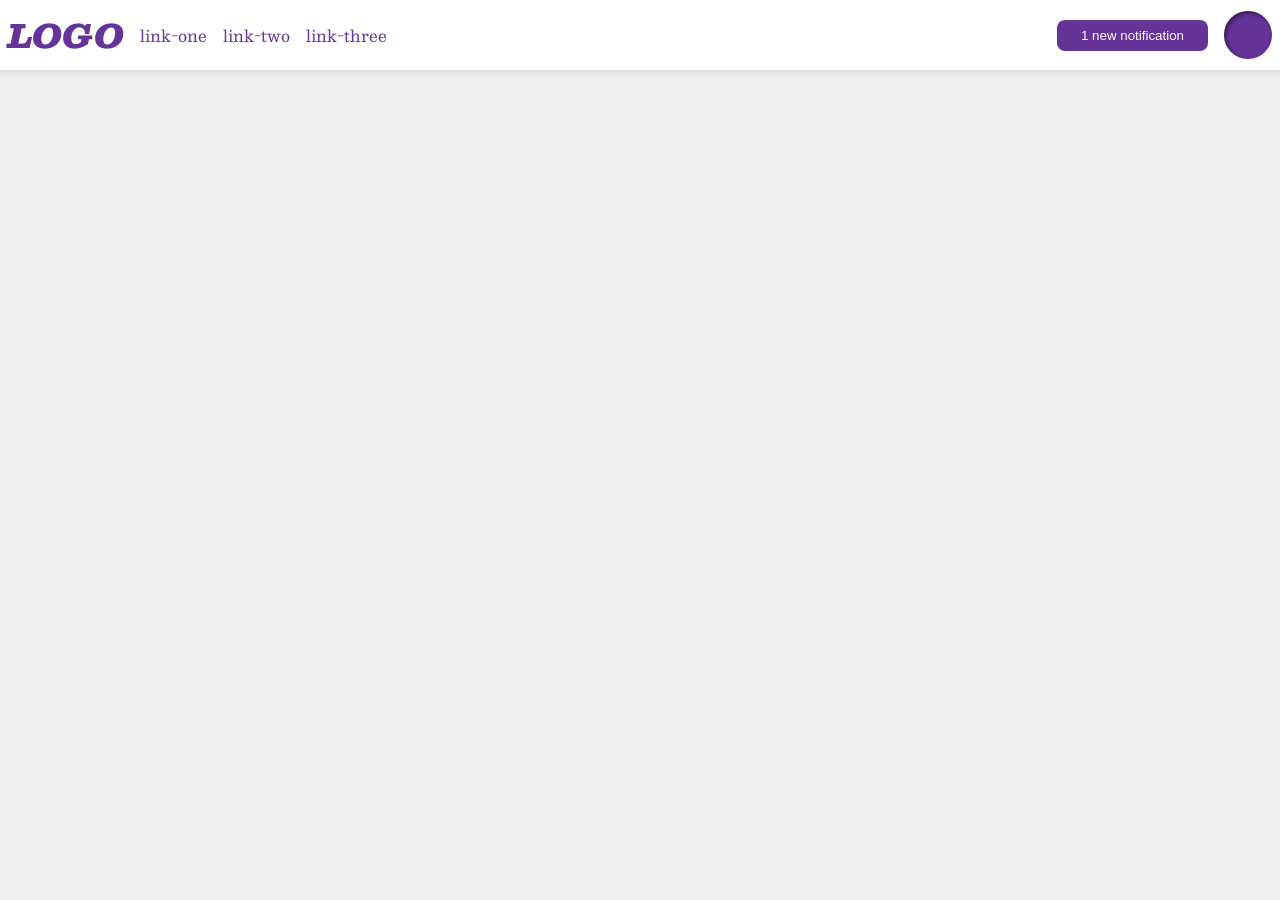
<file: foundations/flex/03-flex-header-2/index.html>
<!DOCTYPE html>
<html lang="en">
  <head>
    <meta charset="UTF-8">
    <meta http-equiv="X-UA-Compatible" content="IE=edge">
    <meta name="viewport" content="width=device-width, initial-scale=1.0">
    <title>Flex Header 2</title>
    <link rel="stylesheet" href="style.css">
  </head>
  <body>
    <div class="header">
      <div class="left">
        <div class="logo">
          LOGO
        </div>
        <ul class="links">
          <li><a href="https://google.com">link-one</a></li>
          <li><a href="https://google.com">link-two</a></li>
          <li><a href="https://google.com">link-three</a></li>
        </ul>
      </div>
      <div class="right">
        <button class="notifications">
          1 new notification
        </button>
        <div class="profile-image"></div>
      </div>
    </div>
  </body>
</html>
</file>
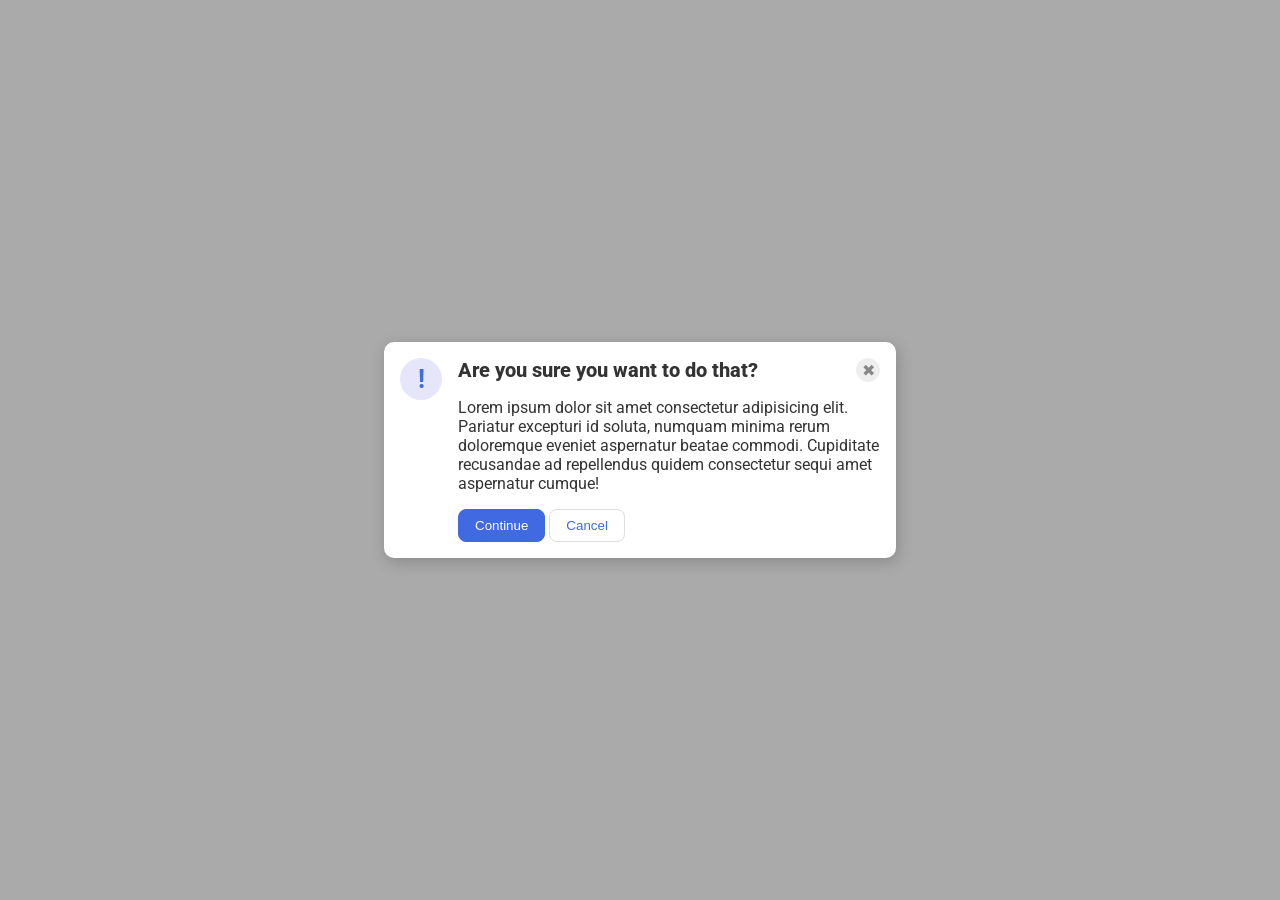
<file: foundations/flex/05-flex-modal/index.html>
<!DOCTYPE html>
<html lang="en">
  <head>
    <meta charset="UTF-8">
    <meta http-equiv="X-UA-Compatible" content="IE=edge">
    <meta name="viewport" content="width=device-width, initial-scale=1.0">
    <link rel="stylesheet" href="style.css">
    <title>Modal</title>
  </head>
  <body>
    <div class="modal">
      <div class="window">
        <div class="icon">!</div>
        <div class="window-warning">
          <div class="window-title">
            <div class="header">Are you sure you want to do that?</div>
            <div class="window-close">
              <button class="close-button">✖</button>
            </div>
          </div>
        <div class="text">Lorem ipsum dolor sit amet consectetur adipisicing elit. Pariatur excepturi id soluta, numquam minima rerum doloremque eveniet aspernatur beatae commodi. Cupiditate recusandae ad repellendus quidem consectetur sequi amet aspernatur cumque!</div>
        <div class="window-options">
          <button class="continue">Continue</button>
          <button class="cancel">Cancel</button>
        </div>
        </div>
      </div>
    </div>
  </body>
</html>
</file>
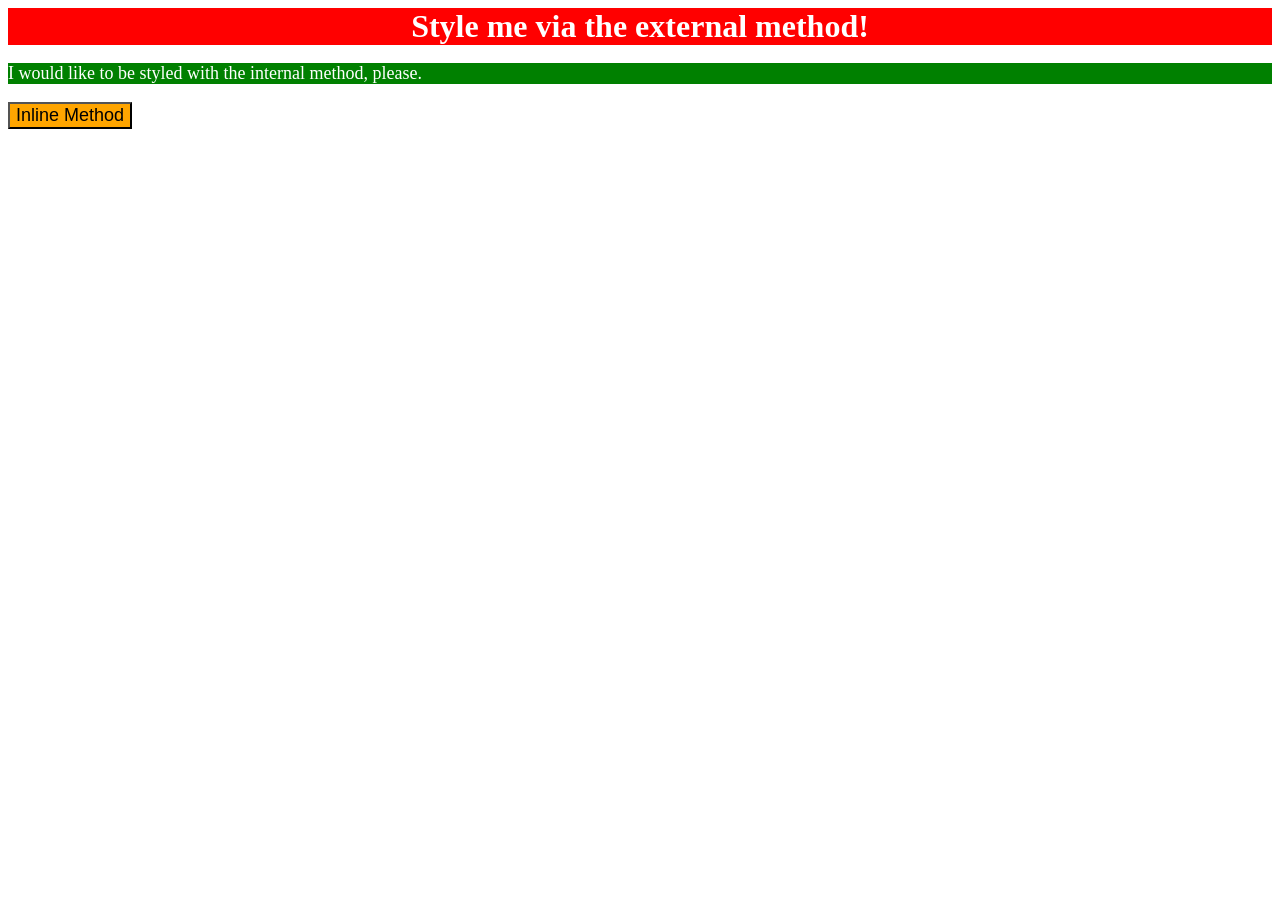
<file: foundations/intro-to-css/01-css-methods/index.html>
<!DOCTYPE html>
<html lang="en">
  <head>
    <meta charset="UTF-8">
    <meta http-equiv="X-UA-Compatible" content="IE=edge">
    <meta name="viewport" content="width=device-width, initial-scale=1.0">
    <title>Methods for Adding CSS</title>
    <link rel="stylesheet" href="styles.css">
    <style>
      p {
        color: white;
        background-color: green;
        font-size: 18px;
      }
    </style>
  </head>
  <body>
    <div class="first-text">Style me via the external method!</div>
    <p>I would like to be styled with the internal method, please.</p>
    <button style="background-color: orange; font-size: 18px;">Inline Method</button>
  </body>
</html>
</file>
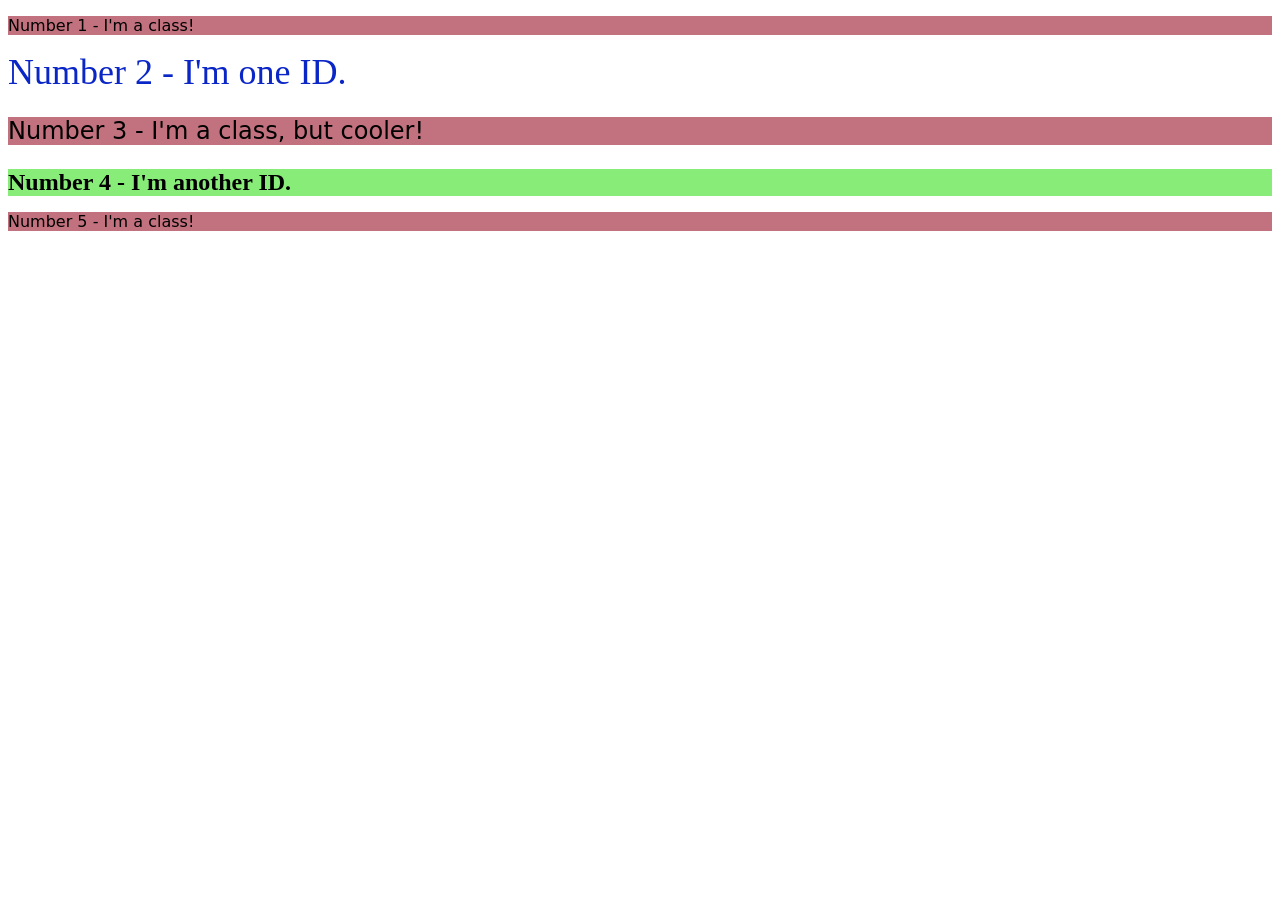
<file: foundations/intro-to-css/02-class-id-selectors/index.html>
<!DOCTYPE html>
<html lang="en">
  <head>
    <meta charset="UTF-8">
    <meta http-equiv="X-UA-Compatible" content="IE=edge">
    <meta name="viewport" content="width=device-width, initial-scale=1.0">
    <title>Class and ID Selectors</title>
    <link rel="stylesheet" href="style.css">
  </head>
  <body>
    <p>Number 1 - I'm a class!</p>
    <div class="second">Number 2 - I'm one ID.</div>
    <p class="third">Number 3 - I'm a class, but cooler!</p>
    <div class="fourth">Number 4 - I'm another ID.</div>
    <p>Number 5 - I'm a class!</p>
  </body>
</html>
</file>
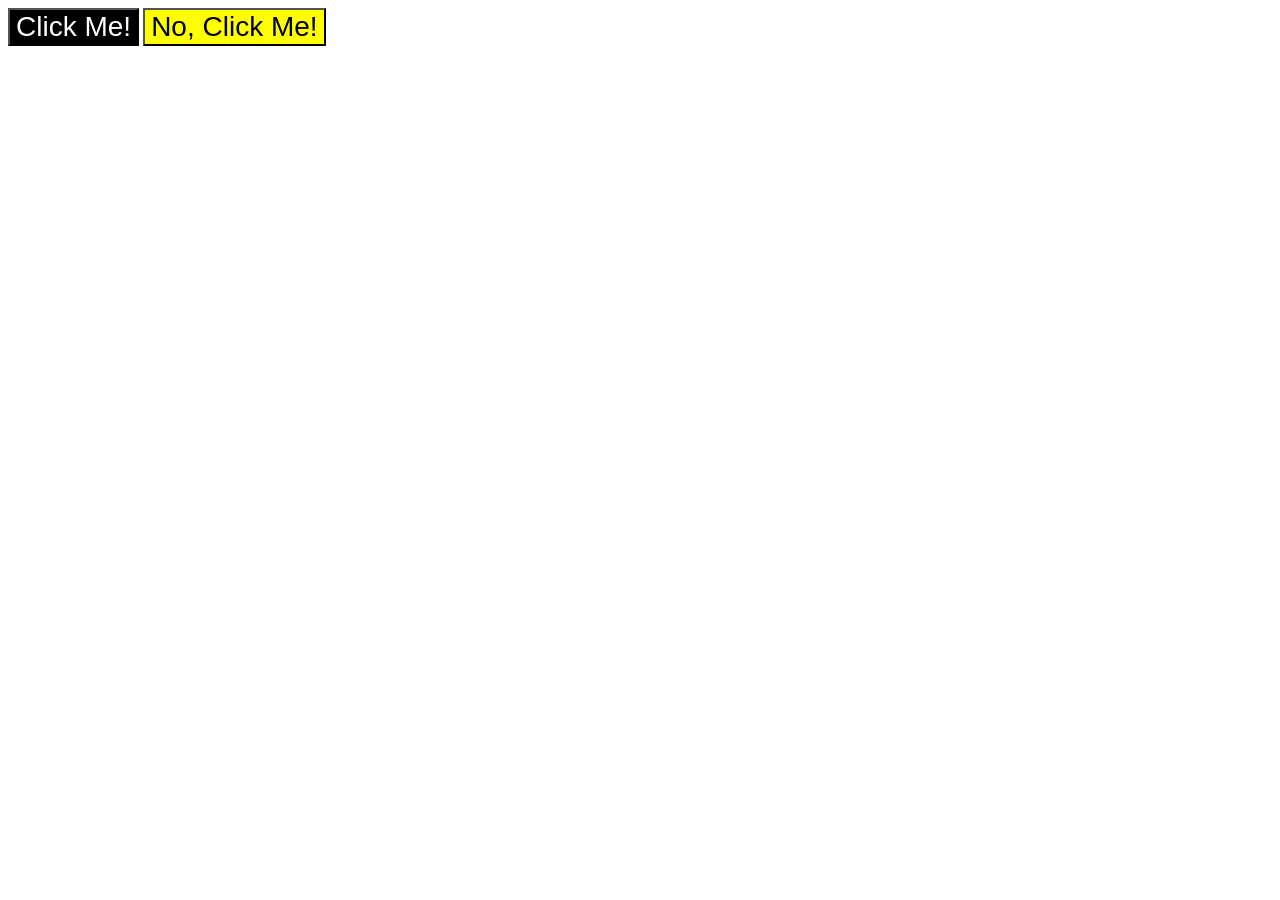
<file: foundations/intro-to-css/03-grouping-selectors/index.html>
<!DOCTYPE html>
<html lang="en">
  <head>
    <meta charset="UTF-8">
    <meta http-equiv="X-UA-Compatible" content="IE=edge">
    <meta name="viewport" content="width=device-width, initial-scale=1.0">
    <title>Grouping Selectors</title>
    <link rel="stylesheet" href="style.css">
  </head>
  <body>
    <button class="left">Click Me!</button>
    <button class="right">No, Click Me!</button>
  </body>
</html>
</file>
<file: foundations/flex/03-flex-header-2/style.css>
/* this is some magical font-importing.  
you'll learn about it later. */
@import url('https://fonts.googleapis.com/css2?family=Besley:ital,wght@0,400;1,900&display=swap');

body {
  margin: 0;
  background: #eee;
  font-family: Besley, serif;
}

.header {
  background: white;
  border-bottom: 1px solid #ddd;
  box-shadow: 0 0 8px rgba(0,0,0,.1);
  display: flex;
  justify-content: space-between;
  padding: 8px;
}

.profile-image {
  background: rebeccapurple;
  box-shadow: inset 2px 2px 4px rgba(0,0,0,.5);
  border-radius: 50%;
  width: 48px;
  height: 48px;
}

.logo {
  color: rebeccapurple;
  font-size: 32px;
  font-weight: 900;
  font-style: italic;
}

button {
  border: none;
  border-radius: 8px;
  background: rebeccapurple;
  color: white;
  padding: 8px 24px;
}

a {
  /* this removes the line under our links */
  text-decoration: none;
  color: rebeccapurple;
}

ul {
  list-style-type: none;
  padding: 0px;
  margin: 0px;
  display: flex;
  gap: 16px;
}

.left, .right {
  display: flex;
  align-items: center;
  gap: 16px;
}
</file>
<file: foundations/flex/05-flex-modal/style.css>
@import url('https://fonts.googleapis.com/css2?family=Roboto:wght@400;700&display=swap');

html, body {
  height: 100%;
}

body {
  font-family: Roboto, sans-serif;
  margin: 0;
  background: #aaa;
  color: #333;
  /* I'll give you this one for free lol */
  display: flex;
  align-items: center;
  justify-content: center;
}

.modal {
  background: white;
  width: 480px;
  border-radius: 10px;
  box-shadow: 2px 4px 16px rgba(0,0,0,.2);
  padding: 16px;
}

.window {
  display: flex;
  flex-direction: row;
  justify-content: space-between;
}

.window-title {
  display: flex;
  flex-direction: row;
  flex: auto;
  justify-content: space-between;
}

.icon {
  color: royalblue;
  font-size: 26px;
  font-weight: 700;
  background: lavender;
  width: 42px;
  height: 42px;
  border-radius: 50%;
  display: flex;
  align-items: center;
  justify-content: center;
  flex: none;
  margin-right: 16px;
}

.header {
  display: flex;
  font-weight: 800;
  font-size: 20px;
}

.close-button {
  background: #eee;
  border-radius: 50%;
  color: #888;
  font-weight: 400;
  font-size: 16px;
  height: 24px;
  width: 24px;
  display: flex;
  align-items: center;
  justify-content: center;
  border: 1px solid #eee;
  padding: 0;
}
.window-close {
  display: flex;
  justify-content: flex-end;
}

.text {
  margin-top: 16px;
  margin-bottom: 16px;
}

button {
  cursor: pointer;
  padding: 8px 16px;
  border-radius: 8px;
}

button.continue {
  background: royalblue;
  border: 1px solid royalblue;
  color: white;
}

button.cancel {
  background: white;
  border: 1px solid #ddd;
  color: royalblue;
}

/* Made things way more confusing than needed by creating so many extra containers. Mainly needed to include the button into the header container. End product still looks similar to the desired product though */
</file>
<file: foundations/intro-to-css/01-css-methods/styles.css>
/* this is the external css method */
.first-text {
    color: white;
    background-color: red;
    font-size: 32px;
    text-align: center;
    font-weight: bold;
}
</file>
<file: foundations/intro-to-css/02-class-id-selectors/style.css>
/* Add CSS Styling */
p{
    background-color: rgb(194, 114, 127);
    font-family: Verdana, "DejaVu Sans", sans-serif;
}

.third{
    font-size: 24px;
}
.second{
    color:rgb(10, 38, 198);
    font-size: 36px;
}
.fourth{
    background-color:rgb(136, 236, 121);
    font-size: 24px;
    font-weight: bold;
}
</file>
<file: foundations/intro-to-css/03-grouping-selectors/style.css>
/* Add CSS Styling */
.left,
.right {
    font-size: 28px;
    font-family: Helvetica, "Times New Roman", sans-serif;
}
.left {
    background-color: black;
    color: white;
}
.right {
    background-color:yellow;
}
</file>
